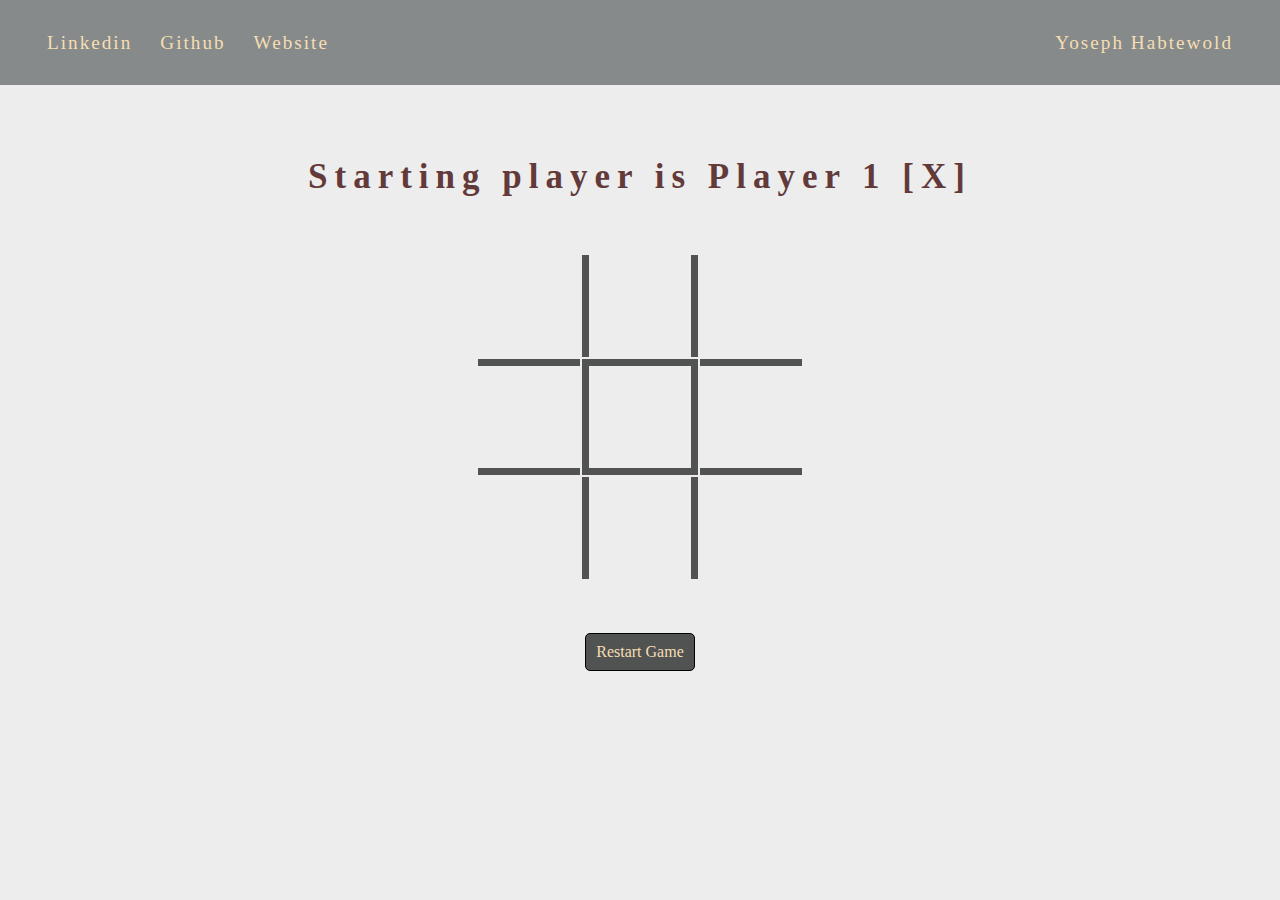
<file: Q2/index.html>
<!DOCTYPE html>
<html>
    <head>
        <title>Tic Tac Toe</title>
        <link rel="stylesheet" href="style.css">
    </head>

    <body>
        <ul class="nav-bar flexed">

            <ul class="flexed">
                <li class="tabs1 tab">
                    <a href="https://www.linkedin.com/in/yoseph-habtewold" target="_blank">
          Linkedin</a>
                </li>

                <li class="tabs2 tab">
                    <a href="https://github.com/yosephha" target="_blank">Github</a>
                </li>

                <li class="tabs3 tab">
                    <a href="https://yoseph.me" target="_blank">Website</a>
                </li>
            </ul>
            <li id="name"><a>Yoseph Habtewold</a></li>
        </ul>

        <div class="container">

            <div id="information"></div>
            <table id="board" >
                <tr>
                    <td id="b1" class="box"></td>
                    <td id="b2" class="box v"></td>
                    <td id="b3" class="box"></td>
                </tr>
                <tr>
                    <td id="b4" class="box h"></td>
                    <td id="b5" class="box v h"></td>
                    <td id="b6" class="box h"></td>
                </tr>
                <tr>
                    <td id="b7" class="box"></td>
                    <td id="b8" class="box v"></td>
                    <td id="b9" class="box"></td>
                </tr>
            </table>
        </div>

        <div class="btn-div">
            <button id="btn" type="button">Restart Game</button>
        </div>
    
        <script src="./player.js"></script>
        <script src="./board.js"></script>
        <script src="./game.js"></script>
        <script src="./tic-tac-toe.js"></script> 
    </body>
</html>
</file>
<file: Q2/style.css>
html, body, header, nav, h1, h2, h3, h4, a, ul, li, button, i, section, img,
div, form, input, textarea, span {
    margin: 0;
    padding: 0;
    border: 0;
    outline: 0;

    font: inherit;
    color: inherit;
    text-align: inherit;
    text-decoration: inherit;
    vertical-align: inherit;
    box-sizing: border-box;
    background: transparent;
    list-style: none;
    line-height: 1;
}

body {
    background: #ededed;
}

.flexed{
    display: flex;
    justify-content: space-between;
}


.nav-bar{
    padding: 33px;
    color: wheat;
    background: #878a8a;
    width: 100%;
    position: fixed;
    top: 0px;
    font-size: larger;
    letter-spacing: 2px;
}

.tab:hover{
    color: #e9b148;
    cursor: pointer;
}

li > a{
   padding: 9px 14px;
}

.container{
    width: 80%;
    margin: auto;
    margin-top: 10%;
}

div#information {
    text-align: -webkit-center;
    padding: 3%;
    font-size: 35px;
    letter-spacing: 7px;
    font-family: fantasy;
    font-weight: 800;
    margin-bottom: 29px;
    color: #633a3a;
}

table#board {
    margin: auto;
}

.box{
    width: 100px;
    height: 100px;
    text-align: center;
    font-size: 64px;
    font-weight: bold;
    font-family: fantasy;
    color: #4f671d;
}

.v{
    border-left:7px solid #515252;
    border-right:7px solid #515252;
}

.h{
    border-top:7px solid #515252;
    border-bottom:7px solid #515252;
}

.btn-div {
    text-align: -webkit-center;
    padding: 4%;
}

#btn {
    border: 1px solid black;
    -moz-border-radius: 5px;
    -webkit-border-radius: 5px;  
    padding: 10px;
    background: #515252;
    color: wheat;
}

#btn:hover {
    color: #e9b148;
    cursor: pointer;
}
</file>
